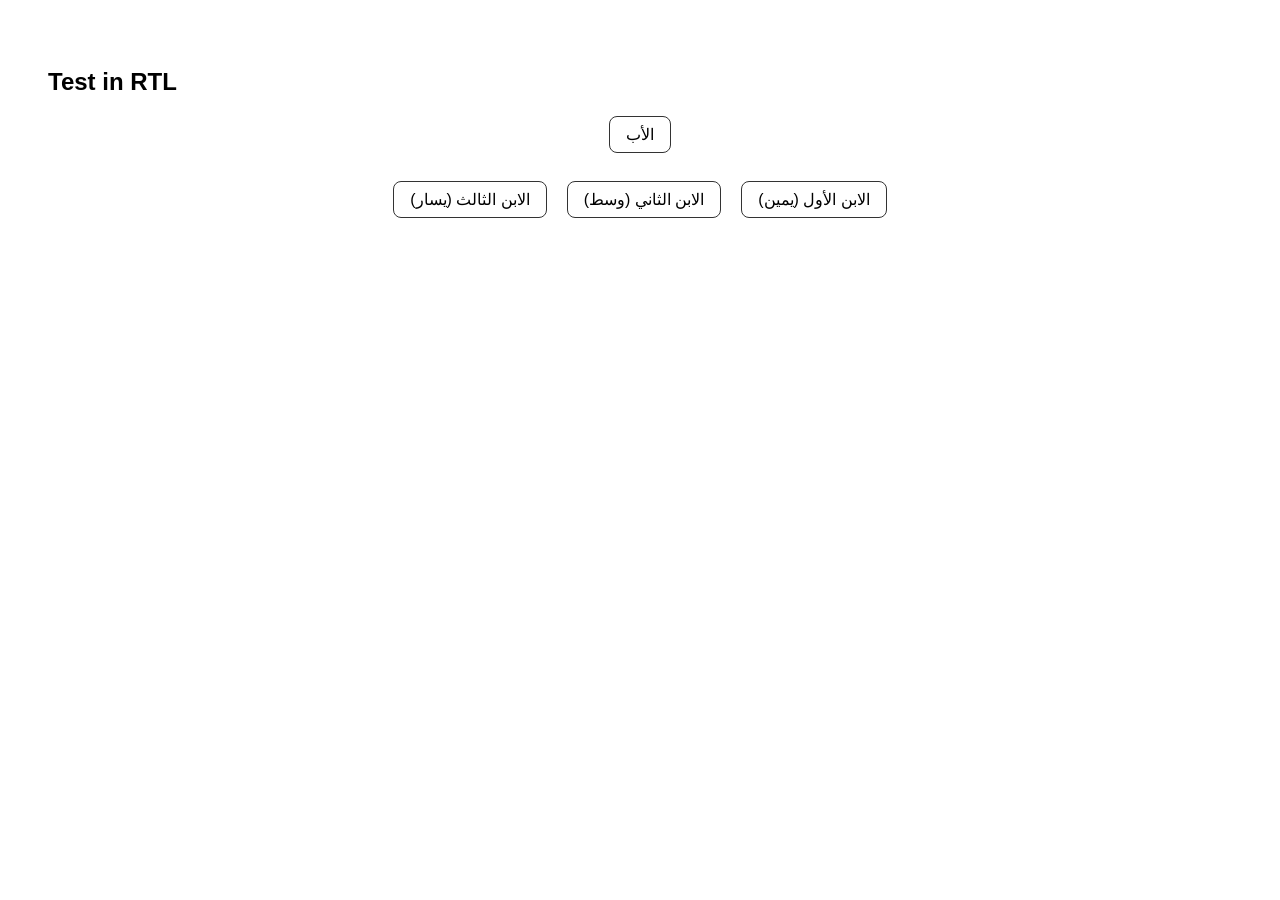
<file: test_tree.html>
<!DOCTYPE html>
<html>
<head>
<meta charset="utf-8">
<style>
  :root {
    --tree-line: #94a3b8;
  }
  body {
    font-family: sans-serif;
    padding: 40px;
  }
  
  /* Approach: Clean, robust RTL & LTR Tree */
  .ft-tree, .ft-tree ul {
    margin: 0;
    padding: 0;
    list-style-type: none;
    display: flex;
    justify-content: center;
    position: relative;
  }
  .ft-tree ul {
    padding-top: 28px;
  }
  .ft-tree li {
    display: flex;
    flex-direction: column;
    align-items: center;
    position: relative;
    padding: 0 10px;
  }
  
  /* LTR Rules */
  html[dir="ltr"] .ft-tree li::before,
  html[dir="ltr"] .ft-tree li::after {
    content: '';
    position: absolute;
    top: 0;
    right: 50%;
    border-top: 2px solid var(--tree-line);
    width: 50%;
    height: 28px;
  }
  html[dir="ltr"] .ft-tree li::after {
    right: auto;
    left: 50%;
    border-left: 2px solid var(--tree-line);
  }
  html[dir="ltr"] .ft-tree li:only-child::after,
  html[dir="ltr"] .ft-tree li:only-child::before {
    display: none;
  }
  html[dir="ltr"] .ft-tree li:only-child {
    padding-top: 0;
  }
  html[dir="ltr"] .ft-tree li:first-child::before,
  html[dir="ltr"] .ft-tree li:last-child::after {
    border: 0 none;
  }
  html[dir="ltr"] .ft-tree li:last-child::before {
    border-right: 2px solid var(--tree-line);
    border-radius: 0 8px 0 0;
  }
  html[dir="ltr"] .ft-tree li:first-child::after {
    border-radius: 8px 0 0 0;
  }
  html[dir="ltr"] .ft-tree ul::before {
    content: '';
    position: absolute;
    top: 0;
    left: 50%;
    border-left: 2px solid var(--tree-line);
    width: 0;
    height: 28px;
  }

  /* RTL Rules */
  html[dir="rtl"] .ft-tree li::before,
  html[dir="rtl"] .ft-tree li::after {
    content: '';
    position: absolute;
    top: 0;
    left: 50%;
    border-top: 2px solid var(--tree-line);
    width: 50%;
    height: 28px;
  }
  html[dir="rtl"] .ft-tree li::after {
    left: auto;
    right: 50%;
    border-right: 2px solid var(--tree-line);
  }
  html[dir="rtl"] .ft-tree li:only-child::after,
  html[dir="rtl"] .ft-tree li:only-child::before {
    display: none;
  }
  html[dir="rtl"] .ft-tree li:only-child {
    padding-top: 0;
  }
  /* In RTL: first-child is on the right, so it must not have a line to its right (after).
     Its ::before goes to the left (towards other children), with rounded top-right corner. */
  html[dir="rtl"] .ft-tree li:first-child::after,
  html[dir="rtl"] .ft-tree li:last-child::before {
    border: 0 none;
  }
  html[dir="rtl"] .ft-tree li:first-child::before {
    border-right: 2px solid var(--tree-line);
    border-radius: 0 8px 0 0;
  }
  html[dir="rtl"] .ft-tree li:last-child::after {
    border-left: 2px solid var(--tree-line);
    border-radius: 8px 0 0 0;
  }
  html[dir="rtl"] .ft-tree ul::before {
    content: '';
    position: absolute;
    top: 0;
    right: 50%;
    border-right: 2px solid var(--tree-line);
    width: 0;
    height: 28px;
  }
  
  .node {
    padding: 8px 16px;
    border: 1px solid #333;
    border-radius: 8px;
    background: #fff;
    z-index: 2;
  }
</style>
</head>
<body>
  <h2>Test in RTL</h2>
  <div dir="rtl">
    <ul class="ft-tree">
      <li>
        <div class="node">الأب</div>
        <ul>
          <li><div class="node">الابن الأول (يمين)</div></li>
          <li><div class="node">الابن الثاني (وسط)</div></li>
          <li><div class="node">الابن الثالث (يسار)</div></li>
        </ul>
      </li>
    </ul>
  </div>
</body>
</html>
</file>
